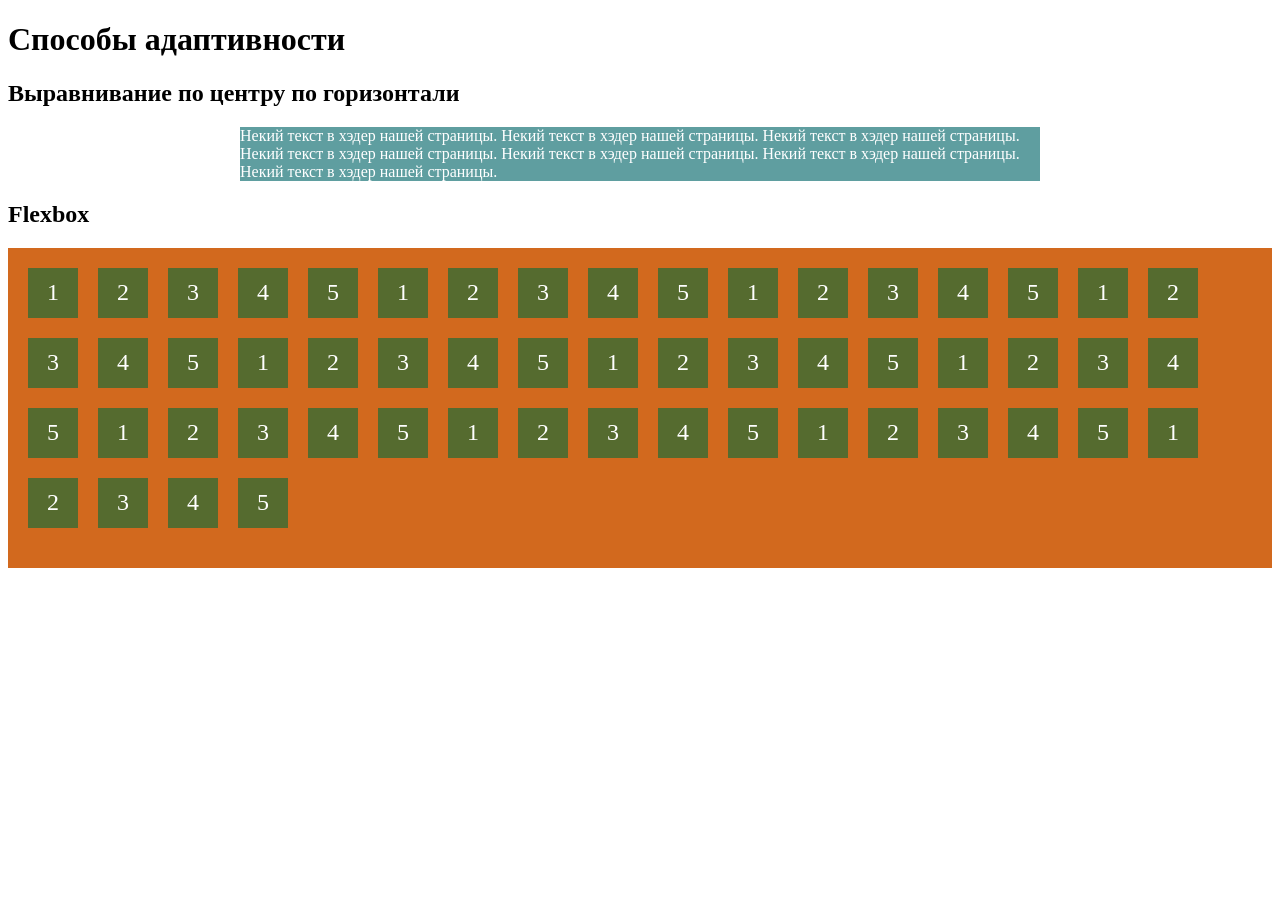
<file: index.html>
<!DOCTYPE html>
<html>
    <head>
        <title>Способы адаптивности</title>
        <link href="styles.css" rel="stylesheet">
    </head>
    <body>
        <h1>Способы адаптивности</h1>
        <h2>Выравнивание по центру по горизонтали</h2>
        <header class="fixed-container">
            Некий текст в хэдер нашей страницы. Некий текст в хэдер нашей страницы. Некий текст в хэдер нашей страницы. Некий текст в хэдер нашей страницы. Некий текст в хэдер нашей страницы. Некий текст в хэдер нашей страницы. Некий текст в хэдер нашей страницы.
        </header>

        <h2>Flexbox</h2>
        <div class="flex-container">
            <div class="flex-container__item">1</div>
            <div class="flex-container__item">2</div>
            <div class="flex-container__item">3</div>
            <div class="flex-container__item">4</div>
            <div class="flex-container__item">5</div>
            <div class="flex-container__item">1</div>
            <div class="flex-container__item">2</div>
            <div class="flex-container__item">3</div>
            <div class="flex-container__item">4</div>
            <div class="flex-container__item">5</div>
            <div class="flex-container__item">1</div>
            <div class="flex-container__item">2</div>
            <div class="flex-container__item">3</div>
            <div class="flex-container__item">4</div>
            <div class="flex-container__item">5</div>
            <div class="flex-container__item">1</div>
            <div class="flex-container__item">2</div>
            <div class="flex-container__item">3</div>
            <div class="flex-container__item">4</div>
            <div class="flex-container__item">5</div>
            <div class="flex-container__item">1</div>
            <div class="flex-container__item">2</div>
            <div class="flex-container__item">3</div>
            <div class="flex-container__item">4</div>
            <div class="flex-container__item">5</div>
            <div class="flex-container__item">1</div>
            <div class="flex-container__item">2</div>
            <div class="flex-container__item">3</div>
            <div class="flex-container__item">4</div>
            <div class="flex-container__item">5</div>
            <div class="flex-container__item">1</div>
            <div class="flex-container__item">2</div>
            <div class="flex-container__item">3</div>
            <div class="flex-container__item">4</div>
            <div class="flex-container__item">5</div>
            <div class="flex-container__item">1</div>
            <div class="flex-container__item">2</div>
            <div class="flex-container__item">3</div>
            <div class="flex-container__item">4</div>
            <div class="flex-container__item">5</div>
            <div class="flex-container__item">1</div>
            <div class="flex-container__item">2</div>
            <div class="flex-container__item">3</div>
            <div class="flex-container__item">4</div>
            <div class="flex-container__item">5</div>
            <div class="flex-container__item">1</div>
            <div class="flex-container__item">2</div>
            <div class="flex-container__item">3</div>
            <div class="flex-container__item">4</div>
            <div class="flex-container__item">5</div>
            <div class="flex-container__item">1</div>
            <div class="flex-container__item">2</div>
            <div class="flex-container__item">3</div>
            <div class="flex-container__item">4</div>
            <div class="flex-container__item">5</div>
        </div>
        
    </body>
</html>
</file>
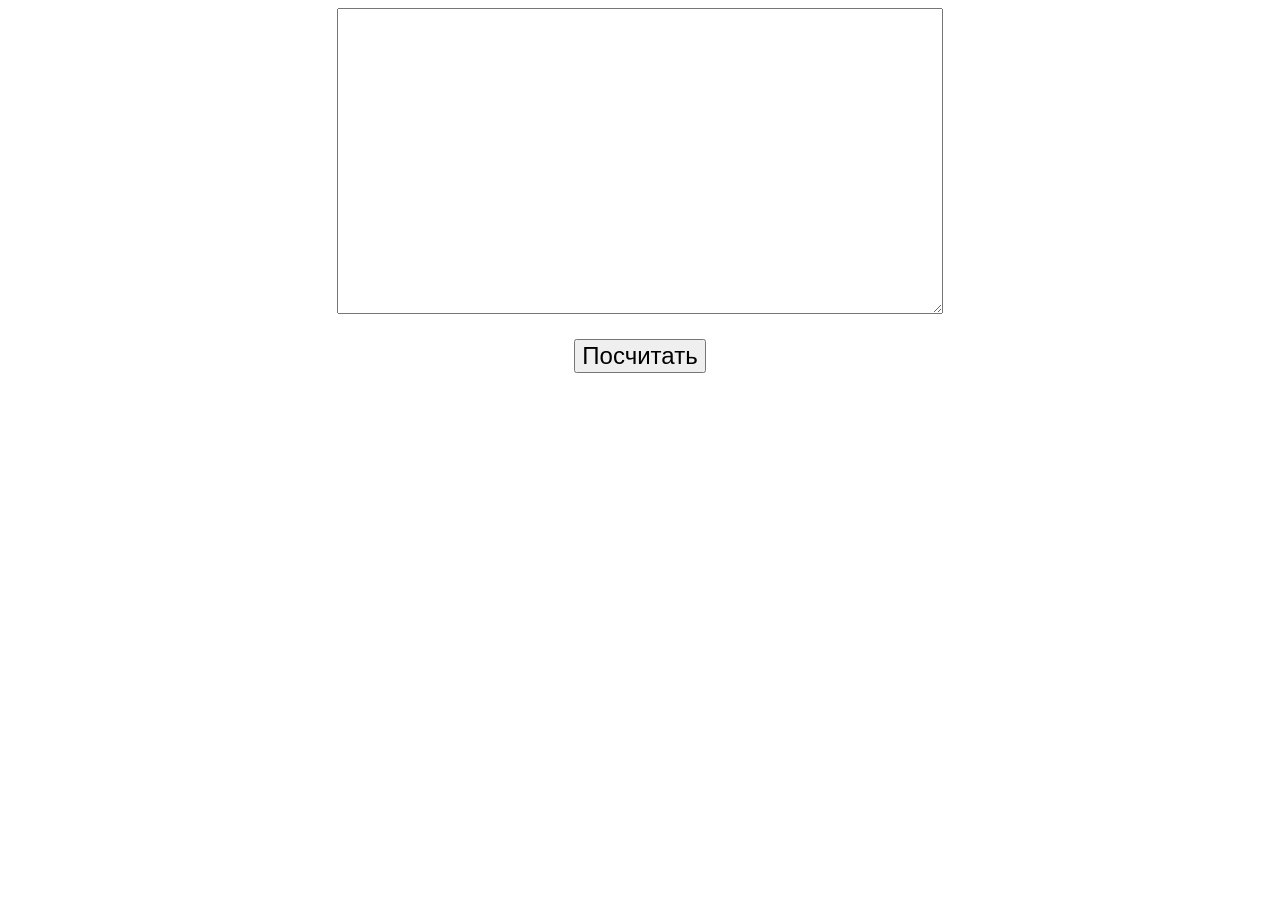
<file: interactive.html>
<!DOCTYPE html>
<html>
    <head>
        <script src="script.js"></script>
        <style>
        body {
            display: flex;
            flex-direction: column;
            align-items: center;
        }
        textarea {
            width: 600px;
            height: 300px;
        }
        button {
            font-size: 24px;
            margin: 25px;
        }
        </style>
    </head>
    <body>
        <textarea></textarea>
        <button>Посчитать</button>
        <div class="result"></div>
    </body>
</html>
</file>
<file: styles.css>
.fixed-container {
    background-color: cadetblue;
    max-width: 800px;
    color: white;
    margin-left: auto;
    margin-right: auto;
}

.flex-container {
    background-color: chocolate;
    display: flex;
    flex-direction: row;
    justify-content: flex-start;
    flex-wrap: wrap;
    padding: 20px;
}

.flex-container__item {
    width: 50px;
    height: 50px;
    background-color: darkolivegreen;
    color: white;
    font-size: 24px;
    display: flex;
    align-items: center;
    justify-content: center;
    margin-right: 20px;
    margin-bottom: 20px;
}
</file>
